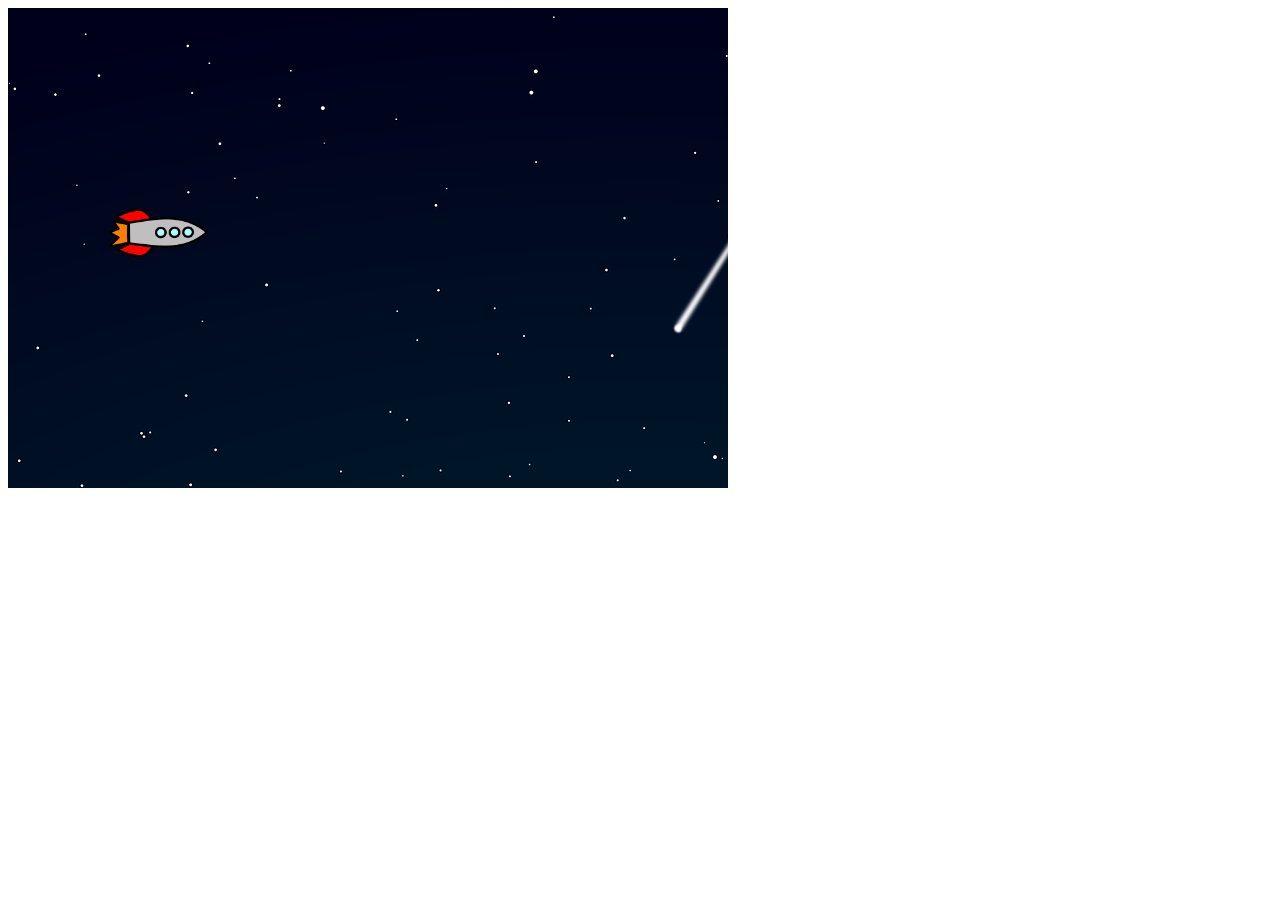
<file: index.html>
<!DOCTYPE html>
<html lang="en">
<head>
    <meta charset="UTF-8">
    <meta name="viewport" content="width=device-width, initial-scale=1.0">
    <link rel="stylesheet" href="style.css">
    <title>Rakengame</title>
    <script>
        let rakete = {
            x: 100,
            y: 200,
            width: 100,
            height: 50,
            src: "Rakete.png",
            direction: 1,
            img: new Image()
        }

        let ufos = [];

        let KEY_SPACE = false;
        let KEY_UP = false;
        let KEY_DOWN = false;
        let canvas;
        let ctx;
        let backgroundImage;

        document.onkeydown = function (e) {
            if (e.keyCode == 32) {
                KEY_SPACE = true;
            } else if (e.keyCode == 38) {
                KEY_UP = true;
            } else if (e.keyCode == 40) {
                KEY_DOWN = true;
            }
        }

        document.onkeyup = function (e) {
            if (e.keyCode == 32) {
                KEY_SPACE = false;
            } else if (e.keyCode == 38) {
                KEY_UP = false;
            } else if (e.keyCode == 40) {
                KEY_DOWN = false;
            }
        }

        function startGame() {
            loadsite();
            setInterval(createUfo, 5000);
        }

        function createUfo() {
            let ufo = {
                x: 500,
                y: 200,
                width: 80,
                height: 80,
                src: "ufo.png",
                img: new Image()
            };
            ufo.img.src = ufo.src;
            ufos.push(ufo);
        }

        function loadsite() {
            canvas = document.getElementById("canvas");
            ctx = canvas.getContext("2d");

            backgroundImage = new Image();
            backgroundImage.src = "hintergrund.png";
            backgroundImage.onload = function () {
                rakete.img.src = rakete.src;

                // Rufe draw() nach dem Laden des Hintergrundbildes auf
                draw();
            }
        }

        function draw() {
            // Zeichne den Hintergrund
            ctx.drawImage(backgroundImage, 0, 0);

            // Zeichne die Rakete
            ctx.drawImage(rakete.img, rakete.x, rakete.y, rakete.width, rakete.height);

            // Bewege die Rakete basierend auf den Tasteneingaben
            update();

            // Zeichne die UFOs
            ufos.forEach(function (ufo) {
                ctx.drawImage(ufo.img, ufo.x, ufo.y, ufo.width, ufo.height);
            });

            // Hier wird der eigentliche Zeichnungscode eingefügt
            requestAnimationFrame(draw);
        }

        function update() {
            if (KEY_UP) {
                rakete.y -= 5;
            }
            if (KEY_DOWN) {
                rakete.y += 5;
            }
        } //asdasdasda
    </script>
</head>
<body onload="startGame()">
    <canvas id="canvas" width="720" height="480"></canvas>
</body>
</html>
</file>
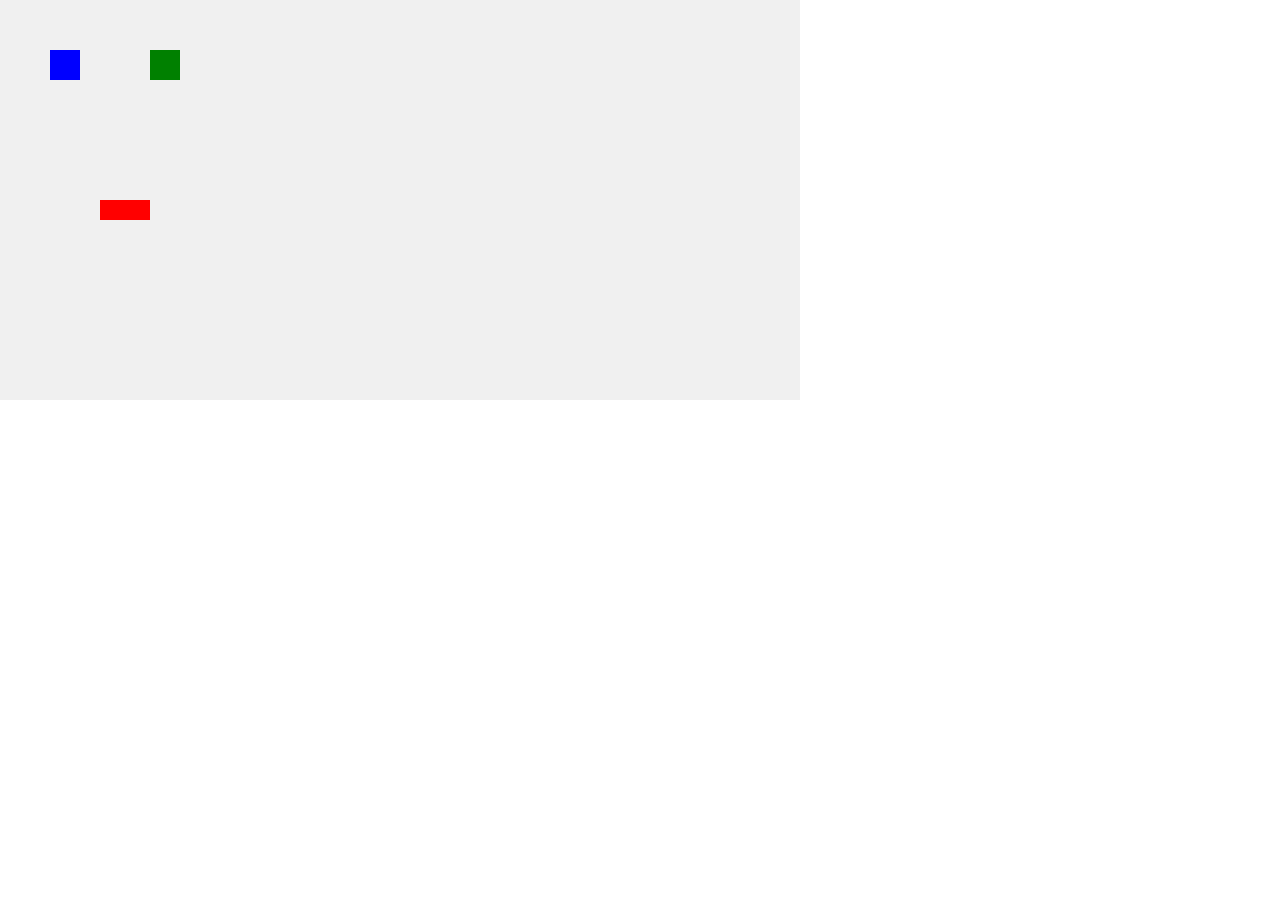
<file: hallo.html>
<!DOCTYPE html>
<html lang="en">
<head>
    <meta charset="UTF-8">
    <meta name="viewport" content="width=device-width, initial-scale=1.0">
    <title>Stumble Guys Clone</title>
    <style>
        body {
            margin: 0;
            overflow: hidden;
        }
        canvas {
            display: block;
            background-color: #f0f0f0;
        }
    </style>
</head>
<body>
    <canvas id="gameCanvas" width="800" height="400"></canvas>
    <script>
        const canvas = document.getElementById("gameCanvas");
        const ctx = canvas.getContext("2d");

        const players = [];
        const obstacles = [];

        function Player(x, y, width, height, color) {
            this.x = x;
            this.y = y;
            this.width = width;
            this.height = height;
            this.color = color;
        }

        function Obstacle(x, y, width, height, color) {
            this.x = x;
            this.y = y;
            this.width = width;
            this.height = height;
            this.color = color;
        }

        function drawPlayer(player) {
            ctx.fillStyle = player.color;
            ctx.fillRect(player.x, player.y, player.width, player.height);
        }

        function drawObstacle(obstacle) {
            ctx.fillStyle = obstacle.color;
            ctx.fillRect(obstacle.x, obstacle.y, obstacle.width, obstacle.height);
        }

        function update() {
            // Update player position or implement player movement logic here

            // Check for collisions with obstacles
            for (const player of players) {
                for (const obstacle of obstacles) {
                    if (
                        player.x < obstacle.x + obstacle.width &&
                        player.x + player.width > obstacle.x &&
                        player.y < obstacle.y + obstacle.height &&
                        player.y + player.height > obstacle.y
                    ) {
                        // Handle collision, for example, player elimination
                        console.log("Player collided with obstacle!");
                    }
                }
            }
        }

        function draw() {
            ctx.clearRect(0, 0, canvas.width, canvas.height);

            for (const player of players) {
                drawPlayer(player);
            }

            for (const obstacle of obstacles) {
                drawObstacle(obstacle);
            }
        }

        function gameLoop() {
            update();
            draw();
            requestAnimationFrame(gameLoop);
        }

        // Add initial players and obstacles
        players.push(new Player(50, 50, 30, 30, "blue"));
        players.push(new Player(150, 50, 30, 30, "green"));
        obstacles.push(new Obstacle(100, 200, 50, 20, "red"));

        gameLoop();
    </script>
</body>
</html>
</file>
<file: style.css>
canvas {
    background-color: rgb(18, 18, 18)
}
</file>
